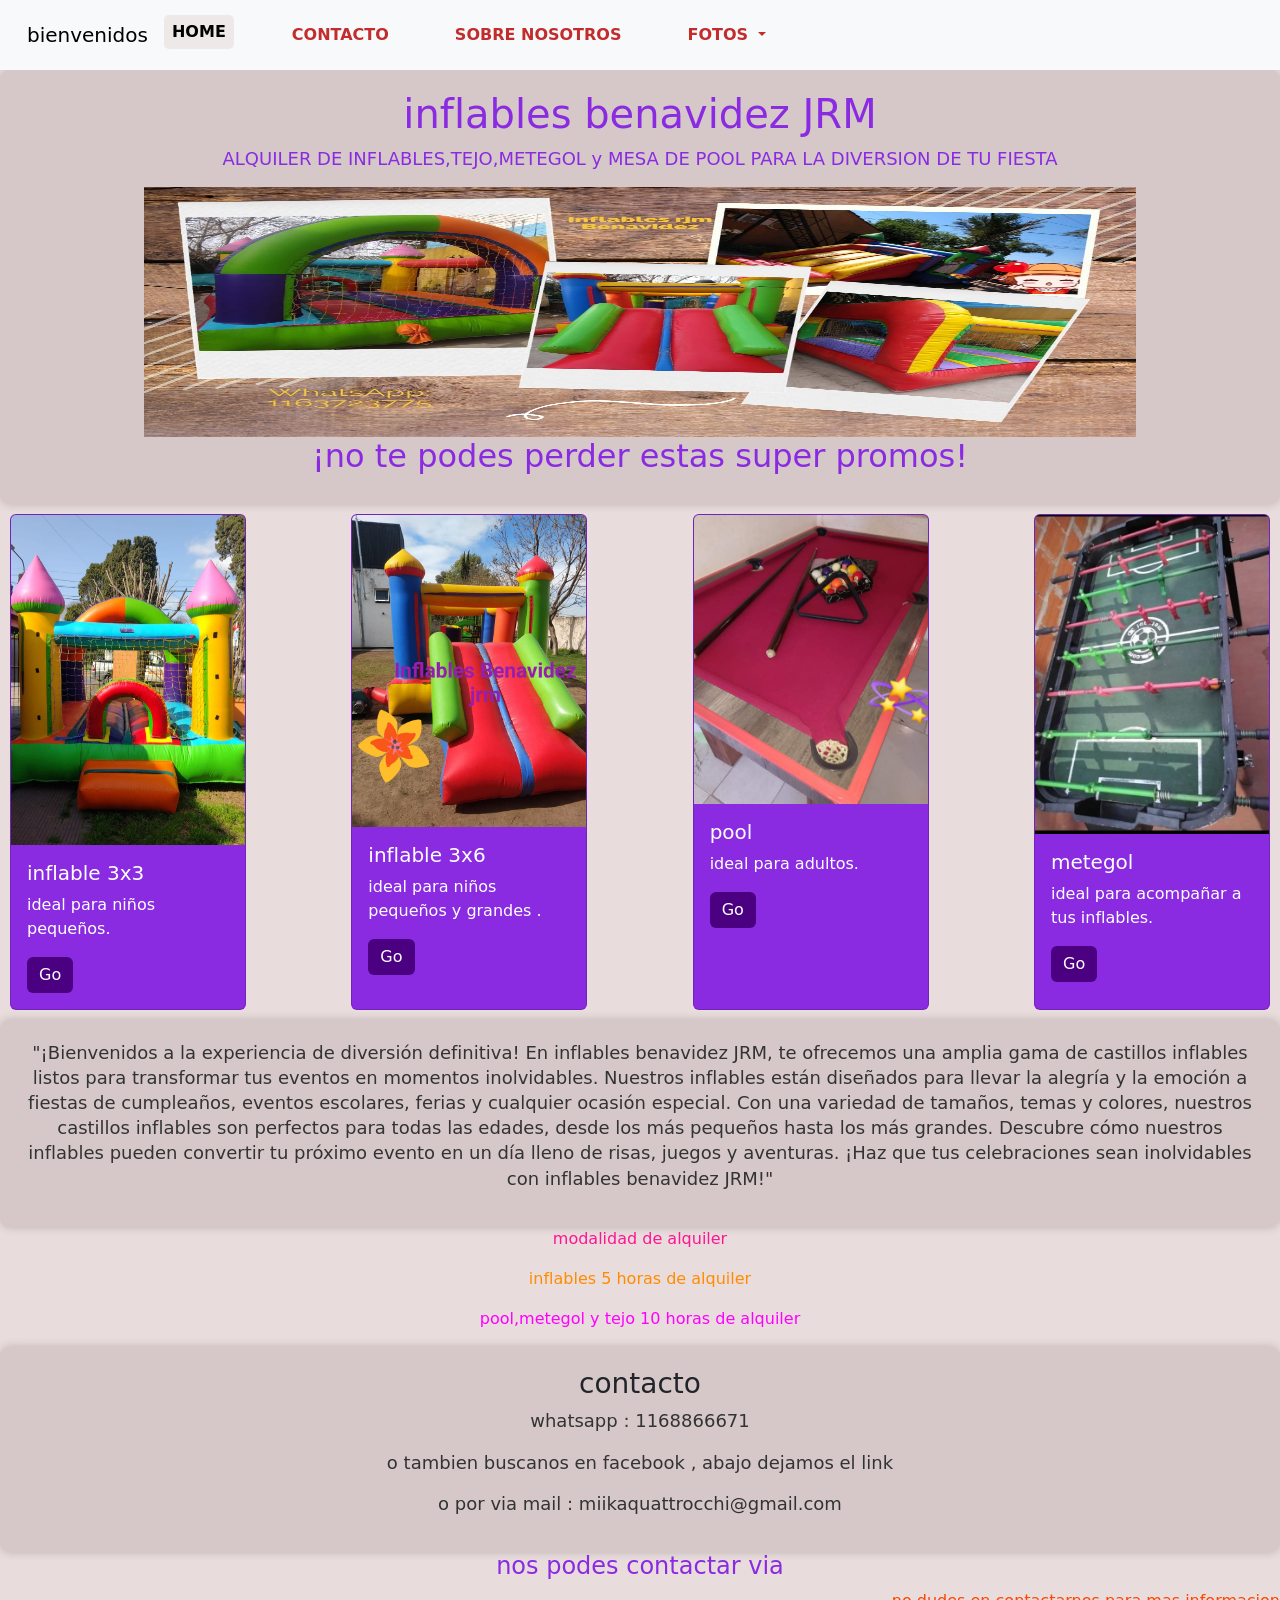
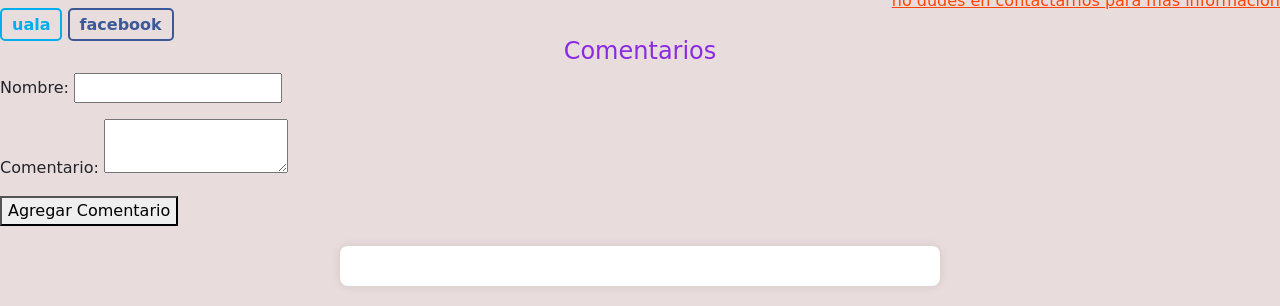
<file: index.html>
<!DOCTYPE html>
<html lang="es">

<head>
  <meta charset="UTF-8">
  <meta name="viewport" content="width=device-width, initial-scale=1 shrink-to-fit=no">

  <link href="https://cdn.jsdelivr.net/npm/bootstrap@5.3.2/dist/css/bootstrap.min.css" rel="stylesheet"
    integrity="sha384-T3c6CoIi6uLrA9TneNEoa7RxnatzjcDSCmG1MXxSR1GAsXEV/Dwwykc2MPK8M2HN" crossorigin="anonymous">
  <link rel="stylesheet" href="estilo.css">




  <title>Inflables</title>




</head>

<body>





  <nav class="navbar navbar-expand-lg bg-body-tertiary">
    <div class="container-fluid">
      <a class="navbar-brand" href="#">bienvenidos</a>



      <button class="navbar-toggler" type="button" data-bs-toggle="collapse" data-bs-target="#navbarNavDropdown"
        aria-controls="navbarNavDropdown" aria-expanded="false" aria-label="Toggle navigation">
        <span class="navbar-toggler-icon"></span>
      </button>
      <div class="collapse navbar-collapse" id="navbarNavDropdown">
        <ul class="navbar-nav">
          <li class="nav-item">
            <a class="nav-link active nav-link-scroll" aria-current="page" href="#home">Home</a>


          </li>
          <li class="nav-item">
            <a class="nav-link nav-link-scroll " href="#contacto">contacto</a>



          </li>
          <li class="nav-item">
            <a class="nav-link nav-link-scroll" href="#nosotros">sobre nosotros</a>



          </li>
          <li class="nav-item dropdown">
            <a class="nav-link dropdown-toggle" href="#" role="button" data-bs-toggle="dropdown" aria-expanded="false">
              fotos
            </a>
            <ul class="dropdown-menu">
              <li><a class="dropdown-item" href="imagenes/foto3.jpg">inflables</a></li>
              <li><a class="dropdown-item" href="imagenes/metegol.jpg">metegol</a></li>
              <li><a class="dropdown-item" href="imagenes/pool.jpg">pool</a></li>
            </ul>
          </li>
        </ul>
      </div>
    </div>
  </nav>




  <section id="home" class="hijo">
    <h1 id="Bienvenidos" class="hijo">inflables benavidez JRM</h1>
    <P class="hijo">ALQUILER DE INFLABLES,TEJO,METEGOL y MESA DE POOL PARA LA DIVERSION DE TU FIESTA
    </P>
    <img class="hijo" src="./imagenes/footo2.jpg" alt="principal">


    <h2 class="hijo">¡no te podes perder estas super promos!</h2>


  </section>

  <main class="card-container">

    <div class="card col-sm-12 col-md-6 col-lg-4" style="width: 18rem;">
      <img src="./imagenes/foto3.jpg" class="card-img-top img-fluid " alt="...">
      <div class="card-body">
        <h5 class="card-title">inflable 3x3</h5>
        <p class="card-text">ideal para niños pequeños.</p>
        <a href="#" class="btn btn-primary">Go </a>
      </div>

    </div>
    <div class="card col-sm-12 col-md-6 col-lg-4" style="width: 18rem;">
      <img src="./imagenes/foto4.jpg" class="card-img-top img-fluid " alt="...">
      <div class="card-body">
        <h5 class="card-title">inflable 3x6</h5>
        <p class="card-text">ideal para niños pequeños y grandes .</p>
        <a href="#" class="btn btn-primary">Go </a>
      </div>

    </div>
    <div class="card col-sm-12 col-md-6 col-lg-4" style="width: 18rem;">
      <img src="./imagenes/pool.jpg" class="card-img-top img-fluid" alt="...">
      <div class="card-body">
        <h5 class="card-title">pool</h5>
        <p class="card-text">ideal para adultos.</p>
        <a href="#" class="btn btn-primary">Go </a>
      </div>

    </div>

    <div class="card col-sm-12 col-md-6 col-lg-4" style="width: 18rem;">
      <img src="./imagenes/metegol.jpg" class="card-img-top img-fluid" alt="...">
      <div class="card-body">
        <h5 class="card-title">metegol</h5>
        <p class="card-text">ideal para acompañar a tus inflables.</p>
        <a href="#" class="btn btn-primary">Go </a>
      </div>

    </div>

  </main>







  <section id="nosotros">

    <p class="nosotros"> "¡Bienvenidos a la experiencia de diversión definitiva! En inflables benavidez JRM, te
      ofrecemos una amplia gama
      de castillos inflables listos para transformar tus eventos en momentos inolvidables. Nuestros inflables están
      diseñados para llevar la alegría y la emoción a fiestas de cumpleaños, eventos escolares, ferias y cualquier
      ocasión especial. Con una variedad de tamaños, temas y colores, nuestros castillos inflables son perfectos para
      todas las edades, desde los más pequeños hasta los más grandes. Descubre cómo nuestros inflables pueden convertir
      tu próximo evento en un día lleno de risas, juegos y aventuras. ¡Haz que tus celebraciones sean inolvidables con
      inflables benavidez JRM!"</p>
  </section>

  </div>


  <article>
    <p class="uno">modalidad de alquiler </p>
    <p class="dos"> inflables 5 horas de alquiler</p>
    <p class="tres">pool,metegol y tejo 10 horas de alquiler</p>
  </article>
  <section>
    <h3 id="contacto">contacto</h3>

    <p> whatsapp : 1168866671</p>
    <p> o tambien buscanos en facebook , abajo dejamos el link</p>
    <p> o por via mail : miikaquattrocchi@gmail.com</p>
  </section>

  <h4>nos podes contactar via </h4>

  <footer>no dudes en contactarnos para mas informacion</footer>
  <a class="uala" href="https://www.uala.com.ar/">uala</a>
  <a class="facebook" href="https://www.facebook.com/profile.php?id=100080443690483">facebook</a>


  <button id="btnVolverArriba" onclick="volverArriba()">Volver arriba</button>





  <h4 class="Comentario">Comentarios</h4>


  <form id="commentForm">
    <label for="name">Nombre:</label>
    <input type="text" id="name" required>
    <p></p>

    <label for="comment">Comentario:</label>
    <textarea id="comment" required></textarea>
    <p></p>
    <button type="button" onclick="addComment()">Agregar Comentario</button>
  </form>


  <div id="comments"></div>




  <script src="https://cdn.jsdelivr.net/npm/bootstrap@5.3.2/dist/js/bootstrap.bundle.min.js"
    integrity="sha384-C6RzsynM9kWDrMNeT87bh95OGNyZPhcTNXj1NW7RuBCsyN/o0jlpcV8Qyq46cDfL"
    crossorigin="anonymous"></script>

  <script src="inflables.js"></script>
</body>




</html>
</file>
<file: estilo.css>
body {
    background-color: rgb(233, 220, 220);
}

img {
    width: 80%;
    height: 250px;
    border-color: brown;
}

/*................navbar.........*/


.navbar {
    background-color: rgb(224, 224, 224);
    color: white;
    padding: 15px;
    animation: slideIn 0.5s ease-out;
}


.nav-link {
    color: rgb(194, 44, 44);
    font-weight: bold;
    text-transform: uppercase;
    margin-right: 50px;
}


.nav-link.active {
    background-color: #eee8e8;
    border-radius: 5px;
    padding: 5px 10px;
}


.navbar-toggler-icon {
    background-color: rgb(150, 12, 12);
}




.navbar-collapse {
    animation: slideIn 0.5s ease-out;


}


@keyframes slideIn {
    from {
        transform: translateY(-50px);
        opacity: 0;
    }

    to {
        transform: translateY(0);
        opacity: 1;
    }
}

/*........section.....*/

.hijo {
    text-align: center;
    color: blueviolet;
}

img {
    text-align: center;
}

/*...........card...........*/

.card-container {
    display: flex;
    justify-content: space-between;
    flex-flow: wrap;



}


.card {
    background-color: #8a2be2;
    color: white;
    margin: 10px;
    flex: 0 0 calc(20% - 20px);
    transition: transform 0.3s ease-in-out;
    animation: moveCard 2s infinite alternate;
    ;

}

@keyframes moveCard {
    0% {
        transform: translateX(0);
    }



    50% {
        transform: translateX(20px);
    }



    100% {
        transform: translateX(0);
    }

}

.btn {
    background-color: #4b0082;
    color: white;
    border: none;
}


.btn:hover {
    background-color: #800080;
    transform: scale(1.1);

}


/*......section................*/

section {
    background-color: rgb(214, 200, 200);
    padding: 20px;
    text-align: center;
    border-radius: 10px;
    box-shadow: 0 0 10px rgba(0, 0, 0, 0.2);
}


section p {
    font-size: 18px;
    line-height: 1.4;
    color: #333333;
}


section p strong {
    color: #8a2be2;

    font-weight: bold;
}

/*........article.......*/

.uno {
    text-align: center;
    color: deeppink;


}

.dos {
    text-align: center;
    color: darkorange;
}

.tres {
    text-align: center;
    color: fuchsia;
}

/*.........footer....*/
footer {
    text-decoration-color: #800080;
    border-left-color: #8a2be2;
    color: orangered;
    text-decoration: underline;
    text-align: right;
}

/*....boton*/

#btnVolverArriba {
    display: none;
    position: fixed;
    bottom: 20px;
    right: 20px;
    background-color: #007bff;
    color: white;
    border: none;
    border-radius: 5px;
    padding: 10px;
    cursor: pointer;
}


/*.....comentarios........*/



.comment strong {


    color: #007bff;
    font-weight: bold;
}


#comments {
    max-width: 600px;
    margin: 20px auto;
    background-color: #fff;
    padding: 20px;
    border-radius: 8px;
    box-shadow: 0 0 10px rgba(0, 0, 0, 0.1);
    text-align: center;

}

.comment {
    margin-bottom: 16px;
    padding: 12px;
    border: 1px solid #efebeb;
    border-radius: 8px;
    background-color: #ac8c8c;
    box-shadow: 0 0 5px rgba(0, 0, 0, 0.1);
    text-align: center;
    color: #333;
}


/* .......Facebook........ */
.facebook {
    color: #3b5998;
    text-decoration: none;
    font-weight: bold;
    padding: 5px 10px;
    border: 2px solid #3b5998;
    border-radius: 5px;
    transition: background-color 0.3s ease-in-out, color 0.3s ease-in-out, border 0.3s ease-in-out;
}


.facebook:hover {
    background-color: #3b5998;
    color: white;
    border: 2px solid #3b5998;
}


/*..uala....*/


.uala {
    color: #00aeef;
    text-decoration: none;
    font-weight: bold;
    padding: 5px 10px;
    border: 2px solid #00aeef;
    border-radius: 5px;
    transition: background-color 0.3s ease-in-out, color 0.3s ease-in-out, border 0.3s ease-in-out;
}


.uala:hover {
    background-color: #00aeef;
    color: white;
    border: 2px solid #00aeef;
}

/*...media...*/

@media (max-width: 767px) {}


@media (min-width: 768px) and (max-width: 991px) {}


@media (min-width: 992px) {}

/*.....h4......*/
h4 {
    text-align: center;
    color: #8a2be2;
}
</file>
